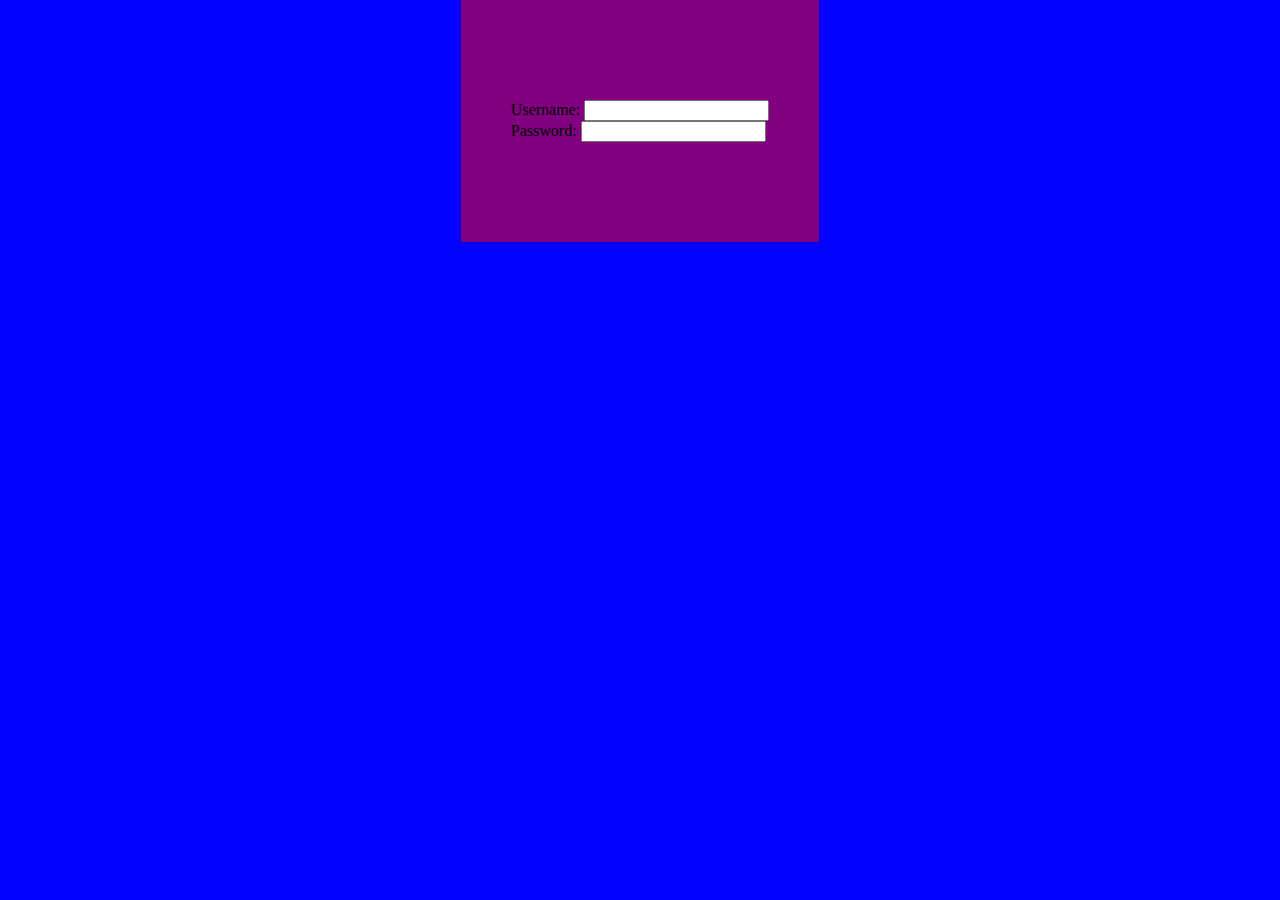
<file: mikey-shoes/login.html>
<!DOCTYPE html>
<html lang="en" dir="ltr">
  <head>
    <meta charset="utf-8">
    <link rel="stylesheet" href="login.css">
    <title>Mikey</title>
  </head>
  <body>
    <div class="login-container">
      <form class="username-form" action="index.html" method="post">
        <label>Username: </label>
        <input type="text" name="username" >
      </form>
      <form class="login-form" action="index.html" method="post">
        <label>Password: </label>
        <input type="password" name="password">
      </form>
    </div>
  </body>
</html>
</file>
<file: mikey-shoes/login.css>
body{
  display: flex;
  flex-direction: column;
  justify-content: center;
  align-items: center;
  background-color: rgba(0, 0, 255, 1);
  height: 100%;
  margin: 0;
}

.login-container{
  background-color: rgba(255, 0, 0, .5);
  padding: 100px 50px;
  flex: 2;
}
</file>
